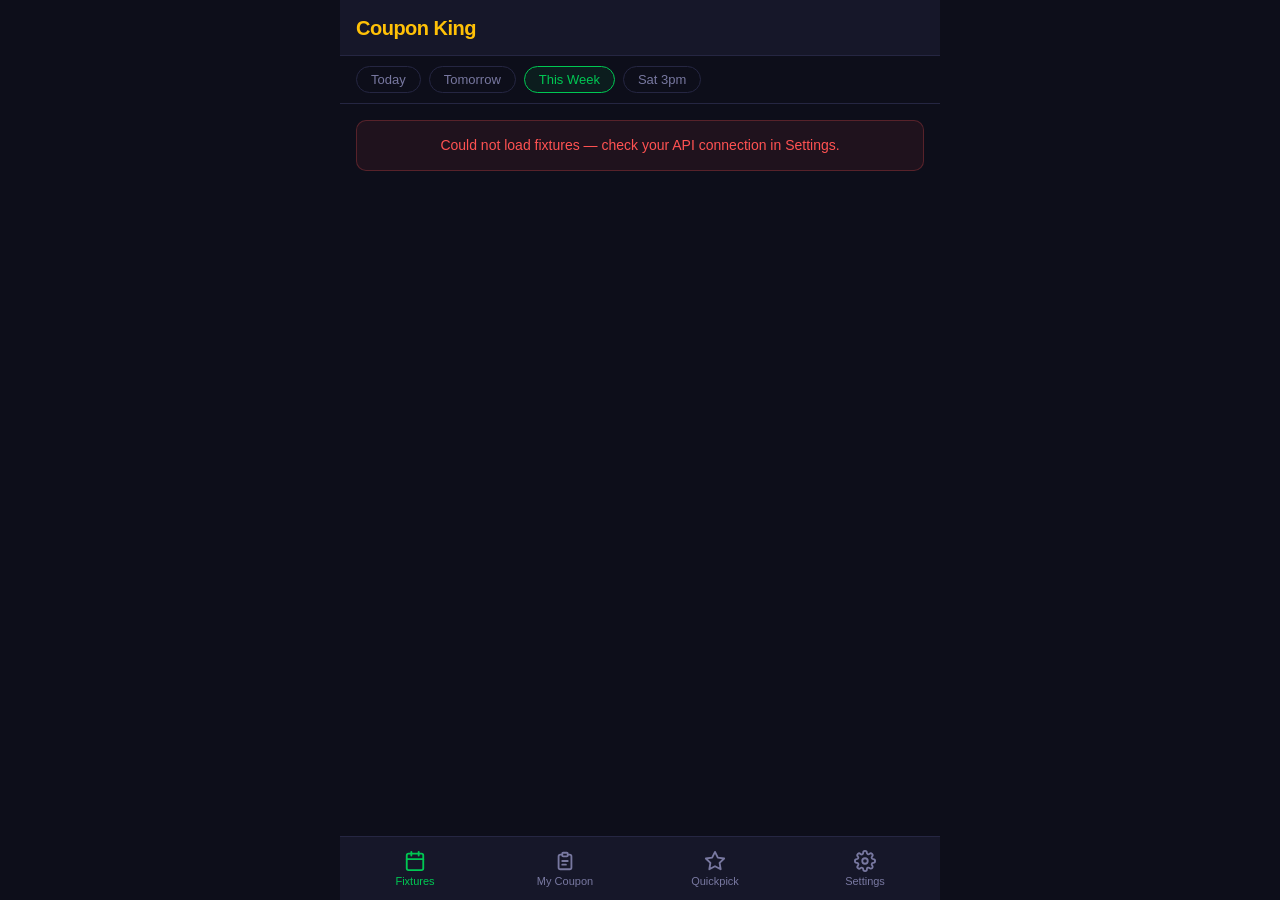
<file: docs/index.html>
<!DOCTYPE html>
<html lang="en">
<head>
  <meta charset="UTF-8" />
  <meta name="viewport" content="width=device-width, initial-scale=1.0, viewport-fit=cover" />
  <meta name="theme-color" content="#0d0e1a" />
  <meta name="description" content="Build and analyse UK football accumulator coupons" />
  <meta name="apple-mobile-web-app-capable" content="yes" />
  <meta name="apple-mobile-web-app-status-bar-style" content="black-translucent" />
  <title>Coupon King</title>
  <link rel="manifest" href="manifest.json" />
  <link rel="stylesheet" href="style.css" />
</head>
<body>

  <header class="app-header">
    <span class="app-title">Coupon King</span>
    <span class="header-badge" id="header-badge"></span>
  </header>

  <!-- Sticky filter bar, rendered by JS on the fixtures view -->
  <div id="filter-area"></div>

  <main id="main-content">
    <div class="loading">Loading fixtures&hellip;</div>
  </main>

  <nav class="bottom-nav" role="navigation" aria-label="Main navigation">
    <button class="nav-btn active" data-view="fixtures" aria-label="Fixtures">
      <svg class="nav-icon" viewBox="0 0 24 24" fill="none" stroke="currentColor" stroke-width="2" stroke-linecap="round">
        <rect x="3" y="4" width="18" height="18" rx="2"/>
        <line x1="16" y1="2" x2="16" y2="6"/>
        <line x1="8"  y1="2" x2="8"  y2="6"/>
        <line x1="3"  y1="10" x2="21" y2="10"/>
      </svg>
      <span>Fixtures</span>
    </button>

    <button class="nav-btn" data-view="coupon" aria-label="Coupon">
      <span class="nav-pip" id="nav-pip"></span>
      <svg class="nav-icon" viewBox="0 0 24 24" fill="none" stroke="currentColor" stroke-width="2" stroke-linecap="round" stroke-linejoin="round">
        <path d="M9 5H7a2 2 0 00-2 2v12a2 2 0 002 2h10a2 2 0 002-2V7a2 2 0 00-2-2h-2"/>
        <rect x="9" y="3" width="6" height="4" rx="1"/>
        <line x1="9" y1="12" x2="15" y2="12"/>
        <line x1="9" y1="16" x2="13" y2="16"/>
      </svg>
      <span>My Coupon</span>
    </button>

    <button class="nav-btn" data-view="picks" aria-label="Quickpick">
      <svg class="nav-icon" viewBox="0 0 24 24" fill="none" stroke="currentColor" stroke-width="2" stroke-linecap="round" stroke-linejoin="round">
        <polygon points="12 2 15.09 8.26 22 9.27 17 14.14 18.18 21.02 12 17.77 5.82 21.02 7 14.14 2 9.27 8.91 8.26 12 2"/>
      </svg>
      <span>Quickpick</span>
    </button>

    <button class="nav-btn" data-view="settings" aria-label="Settings">
      <svg class="nav-icon" viewBox="0 0 24 24" fill="none" stroke="currentColor" stroke-width="2" stroke-linecap="round" stroke-linejoin="round">
        <circle cx="12" cy="12" r="3"/>
        <path d="M19.4 15a1.65 1.65 0 00.33 1.82l.06.06a2 2 0 010 2.83 2 2 0 01-2.83 0l-.06-.06a1.65 1.65 0 00-1.82-.33 1.65 1.65 0 00-1 1.51V21a2 2 0 01-4 0v-.09A1.65 1.65 0 009 19.4a1.65 1.65 0 00-1.82.33l-.06.06a2 2 0 01-2.83-2.83l.06-.06A1.65 1.65 0 004.68 15a1.65 1.65 0 00-1.51-1H3a2 2 0 010-4h.09A1.65 1.65 0 004.6 9a1.65 1.65 0 00-.33-1.82l-.06-.06a2 2 0 012.83-2.83l.06.06A1.65 1.65 0 009 4.68a1.65 1.65 0 001-1.51V3a2 2 0 014 0v.09a1.65 1.65 0 001 1.51 1.65 1.65 0 001.82-.33l.06-.06a2 2 0 012.83 2.83l-.06.06A1.65 1.65 0 0019.4 9a1.65 1.65 0 001.51 1H21a2 2 0 010 4h-.09a1.65 1.65 0 00-1.51 1z"/>
      </svg>
      <span>Settings</span>
    </button>
  </nav>

  <script src="app.js"></script>
</body>
</html>
</file>
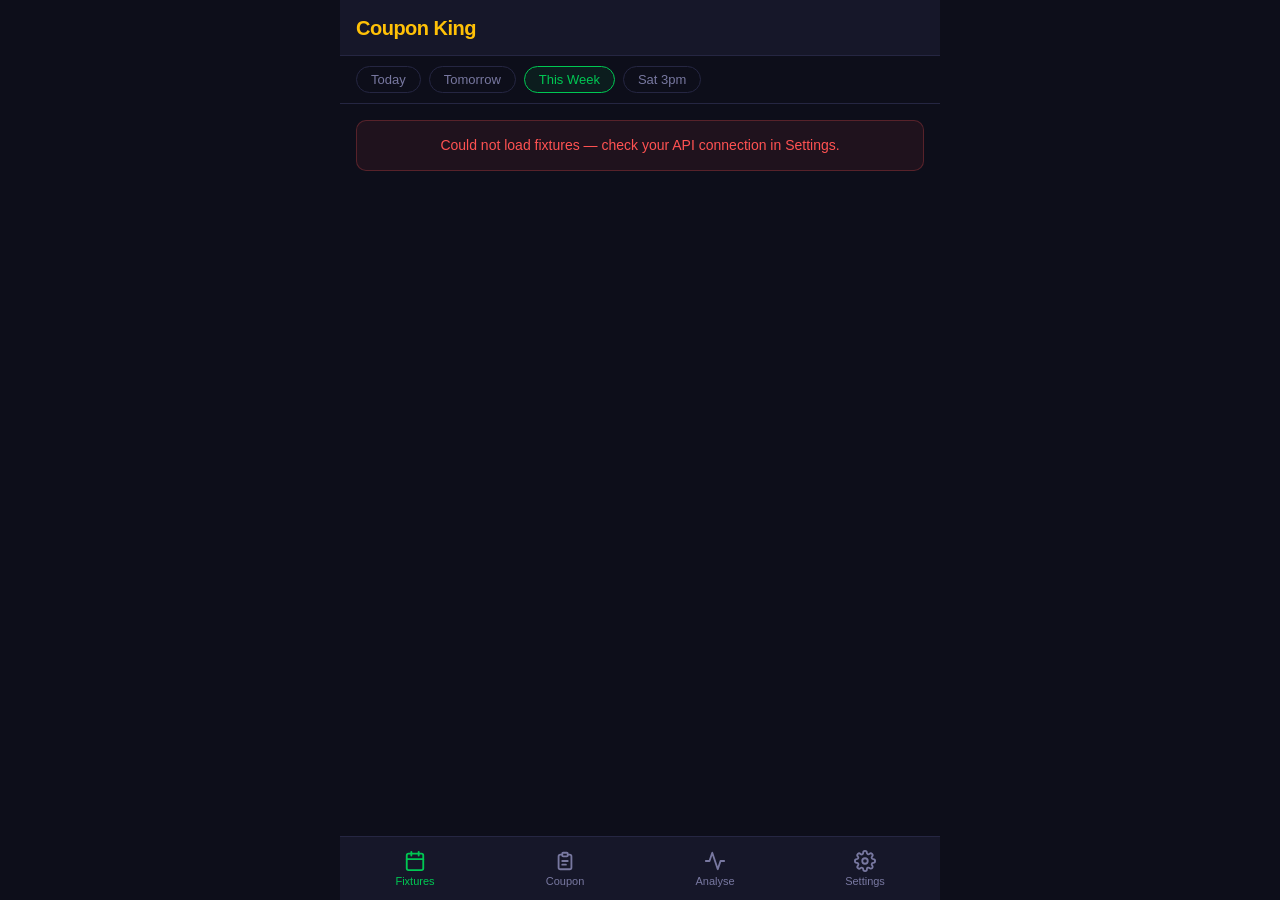
<file: frontend/index.html>
<!DOCTYPE html>
<html lang="en">
<head>
  <meta charset="UTF-8" />
  <meta name="viewport" content="width=device-width, initial-scale=1.0, viewport-fit=cover" />
  <meta name="theme-color" content="#0d0e1a" />
  <meta name="description" content="Build and analyse UK football accumulator coupons" />
  <meta name="apple-mobile-web-app-capable" content="yes" />
  <meta name="apple-mobile-web-app-status-bar-style" content="black-translucent" />
  <title>Coupon King</title>
  <link rel="manifest" href="manifest.json" />
  <link rel="stylesheet" href="style.css" />
</head>
<body>

  <header class="app-header">
    <span class="app-title">Coupon King</span>
    <span class="header-badge" id="header-badge"></span>
  </header>

  <!-- Sticky filter bar, rendered by JS on the fixtures view -->
  <div id="filter-area"></div>

  <main id="main-content">
    <div class="loading">Loading fixtures&hellip;</div>
  </main>

  <nav class="bottom-nav" role="navigation" aria-label="Main navigation">
    <button class="nav-btn active" data-view="fixtures" aria-label="Fixtures">
      <svg class="nav-icon" viewBox="0 0 24 24" fill="none" stroke="currentColor" stroke-width="2" stroke-linecap="round">
        <rect x="3" y="4" width="18" height="18" rx="2"/>
        <line x1="16" y1="2" x2="16" y2="6"/>
        <line x1="8"  y1="2" x2="8"  y2="6"/>
        <line x1="3"  y1="10" x2="21" y2="10"/>
      </svg>
      <span>Fixtures</span>
    </button>

    <button class="nav-btn" data-view="coupon" aria-label="Coupon">
      <span class="nav-pip" id="nav-pip"></span>
      <svg class="nav-icon" viewBox="0 0 24 24" fill="none" stroke="currentColor" stroke-width="2" stroke-linecap="round" stroke-linejoin="round">
        <path d="M9 5H7a2 2 0 00-2 2v12a2 2 0 002 2h10a2 2 0 002-2V7a2 2 0 00-2-2h-2"/>
        <rect x="9" y="3" width="6" height="4" rx="1"/>
        <line x1="9" y1="12" x2="15" y2="12"/>
        <line x1="9" y1="16" x2="13" y2="16"/>
      </svg>
      <span>Coupon</span>
    </button>

    <button class="nav-btn" data-view="analyse" aria-label="Analyse">
      <svg class="nav-icon" viewBox="0 0 24 24" fill="none" stroke="currentColor" stroke-width="2" stroke-linecap="round" stroke-linejoin="round">
        <polyline points="22 12 18 12 15 21 9 3 6 12 2 12"/>
      </svg>
      <span>Analyse</span>
    </button>

    <button class="nav-btn" data-view="settings" aria-label="Settings">
      <svg class="nav-icon" viewBox="0 0 24 24" fill="none" stroke="currentColor" stroke-width="2" stroke-linecap="round" stroke-linejoin="round">
        <circle cx="12" cy="12" r="3"/>
        <path d="M19.4 15a1.65 1.65 0 00.33 1.82l.06.06a2 2 0 010 2.83 2 2 0 01-2.83 0l-.06-.06a1.65 1.65 0 00-1.82-.33 1.65 1.65 0 00-1 1.51V21a2 2 0 01-4 0v-.09A1.65 1.65 0 009 19.4a1.65 1.65 0 00-1.82.33l-.06.06a2 2 0 01-2.83-2.83l.06-.06A1.65 1.65 0 004.68 15a1.65 1.65 0 00-1.51-1H3a2 2 0 010-4h.09A1.65 1.65 0 004.6 9a1.65 1.65 0 00-.33-1.82l-.06-.06a2 2 0 012.83-2.83l.06.06A1.65 1.65 0 009 4.68a1.65 1.65 0 001-1.51V3a2 2 0 014 0v.09a1.65 1.65 0 001 1.51 1.65 1.65 0 001.82-.33l.06-.06a2 2 0 012.83 2.83l-.06.06A1.65 1.65 0 0019.4 9a1.65 1.65 0 001.51 1H21a2 2 0 010 4h-.09a1.65 1.65 0 00-1.51 1z"/>
      </svg>
      <span>Settings</span>
    </button>
  </nav>

  <script src="app.js"></script>
</body>
</html>
</file>
<file: docs/style.css>
/* ── Design tokens ─────────────────────────────────────────────────────────── */
:root {
  --bg:          #0d0e1a;
  --surface:     #161729;
  --surface-alt: #1e2038;
  --border:      #252642;
  --accent:      #00c853;
  --brand:       #ffc107;
  --danger:      #ff5252;
  --warning:     #ffab40;
  --text:        #e4e4f0;
  --text-muted:  #7878a0;
  --header-h:    56px;
  --nav-h:       64px;
  --radius:      10px;
}

/* ── Reset ─────────────────────────────────────────────────────────────────── */
*, *::before, *::after { box-sizing: border-box; margin: 0; padding: 0; }

html, body {
  height: 100%;
  background: var(--bg);
  color: var(--text);
  font-family: -apple-system, BlinkMacSystemFont, 'Segoe UI', Roboto, sans-serif;
  font-size: 15px;
  line-height: 1.5;
  -webkit-tap-highlight-color: transparent;
  overscroll-behavior: none;
}

/* ── Header ────────────────────────────────────────────────────────────────── */
.app-header {
  position: fixed;
  top: 0; left: 0; right: 0;
  height: var(--header-h);
  background: var(--surface);
  border-bottom: 1px solid var(--border);
  display: flex;
  align-items: center;
  justify-content: space-between;
  padding: 0 16px;
  z-index: 100;
}

.app-title {
  font-size: 20px;
  font-weight: 800;
  color: var(--brand);
  letter-spacing: -0.5px;
}

.header-badge {
  min-width: 22px;
  height: 22px;
  padding: 0 6px;
  border-radius: 11px;
  background: var(--accent);
  color: #000;
  font-size: 12px;
  font-weight: 700;
  display: none;
  align-items: center;
  justify-content: center;
}

.header-badge.visible { display: flex; }

/* ── Layout ────────────────────────────────────────────────────────────────── */
/* Spacer pushes content below fixed header */
body::before {
  content: '';
  display: block;
  height: var(--header-h);
}

#filter-area {
  position: sticky;
  top: var(--header-h);
  z-index: 90;
  background: var(--bg);
}

main {
  padding-bottom: calc(var(--nav-h) + env(safe-area-inset-bottom, 0px) + 16px);
  min-height: calc(100dvh - var(--header-h) - var(--nav-h));
}

/* ── Filter bar ────────────────────────────────────────────────────────────── */
.filter-bar {
  display: flex;
  gap: 8px;
  padding: 10px 16px;
  overflow-x: auto;
  scrollbar-width: none;
  -ms-overflow-style: none;
  border-bottom: 1px solid var(--border);
  background: var(--bg);
}

.filter-bar::-webkit-scrollbar { display: none; }

.filter-pill {
  flex-shrink: 0;
  padding: 5px 14px;
  border-radius: 20px;
  border: 1px solid var(--border);
  background: transparent;
  color: var(--text-muted);
  font-size: 13px;
  font-weight: 500;
  cursor: pointer;
  white-space: nowrap;
  transition: border-color 0.15s, color 0.15s, background 0.15s;
}

.filter-pill.active,
.filter-pill:hover {
  border-color: var(--accent);
  color: var(--accent);
  background: rgba(0, 200, 83, 0.08);
}

.filter-pill.sat3pm.active {
  border-color: var(--brand);
  color: var(--brand);
  background: rgba(255, 193, 7, 0.08);
}

/* ── Fixture list ──────────────────────────────────────────────────────────── */
.fixtures-list {
  padding: 12px 12px 0;
  display: flex;
  flex-direction: column;
  gap: 4px;
}

.day-header {
  font-size: 15px;
  font-weight: 700;
  color: var(--brand);
  padding: 16px 4px 6px;
  border-bottom: 1px solid var(--border);
  margin-bottom: 4px;
}

.league-header {
  font-size: 11px;
  font-weight: 700;
  text-transform: uppercase;
  letter-spacing: 0.8px;
  color: var(--text-muted);
  padding: 10px 4px 4px;
}

.fixture-card {
  background: var(--surface);
  border: 1px solid var(--border);
  border-radius: var(--radius);
  transition: border-color 0.15s, background 0.15s;
  user-select: none;
  -webkit-user-select: none;
  cursor: default;
  overflow: hidden;
}

.fixture-card.selected {
  border-color: var(--accent);
  background: rgba(0, 200, 83, 0.06);
}

.fixture-card.completed { opacity: 0.6; }

.fixture-main {
  padding: 11px 14px;
  flex: 1;
  min-width: 0;
}

/* ── Coupon bulk market setter ─────────────────────────────────────────────── */
.coupon-bulk-bar {
  display: flex;
  align-items: center;
  justify-content: space-between;
  padding: 10px 16px;
  border-bottom: 1px solid var(--border);
  gap: 10px;
}

.coupon-bulk-label {
  font-size: 13px;
  font-weight: 600;
  color: var(--text-muted);
  text-transform: uppercase;
  letter-spacing: 0.5px;
}

.coupon-bulk-right {
  display: flex;
  align-items: center;
  gap: 8px;
  flex-shrink: 0;
}

.coupon-bulk-hint {
  font-size: 13px;
  color: var(--text-muted);
  white-space: nowrap;
}

.bulk-market-select {
  width: auto;
  padding: 6px 30px 6px 10px;
  font-size: 13px;
}

.fixture-meta {
  display: flex;
  justify-content: space-between;
  align-items: center;
  margin-bottom: 5px;
}

.fixture-time {
  font-size: 12px;
  color: var(--text-muted);
}

.fixture-tick {
  display: none;
  width: 18px;
  height: 18px;
  background: var(--accent);
  border-radius: 50%;
  align-items: center;
  justify-content: center;
  font-size: 10px;
  font-weight: 900;
  color: #000;
}

.fixture-card.selected .fixture-tick { display: flex; }

.fixture-teams {
  display: flex;
  align-items: center;
  gap: 8px;
}

.fixture-team-col {
  flex: 1;
  display: flex;
  flex-direction: column;
  gap: 2px;
  min-width: 0;
}

.fixture-team-col.away {
  align-items: flex-end;
}

.fixture-team-pct {
  font-size: 12px;
  font-weight: 700;
  line-height: 1;
  margin-top: 3px;
}

.fixture-team-pct.away {
  text-align: right;
  display: block;
}

.fixture-team-pct.muted {
  color: var(--text-muted);
  font-weight: 400;
}

.team-name-row {
  display: flex;
  align-items: center;
  gap: 6px;
  min-width: 0;
}

.team-name-row.away {
  justify-content: flex-end;
}

.team-logo {
  width: 20px;
  height: 20px;
  object-fit: contain;
  flex-shrink: 0;
}

.team-name {
  flex: 1;
  font-size: 15px;
  font-weight: 600;
  overflow: hidden;
  text-overflow: ellipsis;
  white-space: nowrap;
}

.team-name.home { text-align: left; }
.team-name.away { text-align: right; }

.fixture-score {
  flex-shrink: 0;
  font-size: 16px;
  font-weight: 700;
  color: var(--brand);
  min-width: 40px;
  text-align: center;
}

.vs-sep {
  flex-shrink: 0;
  font-size: 12px;
  color: var(--text-muted);
  min-width: 24px;
  text-align: center;
}

/* ── Coupon view ───────────────────────────────────────────────────────────── */
.coupon-empty {
  display: flex;
  flex-direction: column;
  align-items: center;
  justify-content: center;
  padding: 60px 24px;
  text-align: center;
  gap: 10px;
  color: var(--text-muted);
}

.coupon-empty h3 { font-size: 18px; color: var(--text); }

.section-label {
  padding: 12px 16px 4px;
  font-size: 12px;
  font-weight: 600;
  text-transform: uppercase;
  letter-spacing: 0.7px;
  color: var(--text-muted);
}

.coupon-picks {
  padding: 0 12px;
  display: flex;
  flex-direction: column;
  gap: 8px;
}

.coupon-pick {
  background: var(--surface);
  border: 1px solid var(--border);
  border-radius: var(--radius);
  padding: 12px 14px;
}

.pick-header {
  display: flex;
  justify-content: space-between;
  align-items: flex-start;
  margin-bottom: 10px;
}

.pick-match { font-size: 15px; font-weight: 600; line-height: 1.3; }

.pick-meta {
  font-size: 12px;
  color: var(--text-muted);
  margin-top: 2px;
}

.btn-remove {
  background: none;
  border: none;
  color: var(--text-muted);
  font-size: 22px;
  line-height: 1;
  cursor: pointer;
  padding: 0 0 0 10px;
  flex-shrink: 0;
}

.btn-remove:hover { color: var(--danger); }

.market-select {
  width: 100%;
  padding: 8px 12px;
  background: var(--surface-alt);
  border: 1px solid var(--border);
  border-radius: 8px;
  color: var(--text);
  font-size: 14px;
  -webkit-appearance: none;
  appearance: none;
  cursor: pointer;
  background-image: url("data:image/svg+xml,%3Csvg xmlns='http://www.w3.org/2000/svg' width='12' height='8' viewBox='0 0 12 8'%3E%3Cpath d='M1 1l5 5 5-5' stroke='%237878a0' stroke-width='1.5' fill='none' stroke-linecap='round'/%3E%3C/svg%3E");
  background-repeat: no-repeat;
  background-position: right 12px center;
  padding-right: 36px;
}

.coupon-actions {
  padding: 16px;
  display: flex;
  flex-direction: column;
  gap: 10px;
}

.btn-primary {
  width: 100%;
  padding: 14px;
  background: var(--accent);
  color: #000;
  font-size: 16px;
  font-weight: 700;
  border: none;
  border-radius: var(--radius);
  cursor: pointer;
  transition: opacity 0.15s;
}

.btn-primary:hover { opacity: 0.9; }
.btn-primary:disabled { opacity: 0.35; cursor: not-allowed; }

.btn-secondary {
  width: 100%;
  padding: 12px;
  background: transparent;
  color: var(--text-muted);
  font-size: 14px;
  border: 1px solid var(--border);
  border-radius: var(--radius);
  cursor: pointer;
  transition: color 0.15s, border-color 0.15s;
}

.btn-secondary:hover { color: var(--danger); border-color: var(--danger); }

/* ── Analysis view ─────────────────────────────────────────────────────────── */
.analysis-summary {
  margin: 12px;
  padding: 14px;
  background: var(--surface);
  border: 1px solid var(--border);
  border-radius: var(--radius);
  font-size: 14px;
  color: var(--text-muted);
  line-height: 1.5;
}

.analysis-list {
  padding: 0 12px;
  display: flex;
  flex-direction: column;
  gap: 10px;
}

.analysis-card {
  background: var(--surface);
  border: 1px solid var(--border);
  border-radius: var(--radius);
  overflow: hidden;
  border-left-width: 4px;
}

.analysis-card.risk-low    { border-left-color: var(--accent); }
.analysis-card.risk-medium { border-left-color: var(--warning); }
.analysis-card.risk-high   { border-left-color: var(--danger); }

.analysis-header {
  padding: 12px 14px 10px;
  display: flex;
  justify-content: space-between;
  align-items: flex-start;
  gap: 10px;
}

.analysis-match { font-size: 15px; font-weight: 600; }

.analysis-sub {
  font-size: 12px;
  color: var(--text-muted);
  margin-top: 3px;
}

.risk-badge {
  flex-shrink: 0;
  font-size: 11px;
  font-weight: 700;
  text-transform: uppercase;
  letter-spacing: 0.4px;
  padding: 3px 9px;
  border-radius: 10px;
}

.risk-badge.low    { background: rgba(0,200,83,0.15);   color: var(--accent); }
.risk-badge.medium { background: rgba(255,171,64,0.15); color: var(--warning); }
.risk-badge.high   { background: rgba(255,82,82,0.15);  color: var(--danger); }

.analysis-flags {
  border-top: 1px solid var(--border);
  padding: 10px 14px;
  display: flex;
  flex-direction: column;
  gap: 6px;
}

.flag-item {
  font-size: 13px;
  color: var(--warning);
  display: flex;
  gap: 6px;
  align-items: flex-start;
  line-height: 1.4;
}

.flag-item::before {
  content: '!';
  font-weight: 900;
  flex-shrink: 0;
  margin-top: 1px;
}

.no-flags {
  font-size: 13px;
  color: var(--accent);
}

.flag-positive {
  font-size: 13px;
  color: var(--accent);
}

.flag-intro {
  font-size: 13px;
  font-weight: 600;
  margin-bottom: 4px;
}

.flag-intro.risk-medium { color: var(--warning); }
.flag-intro.risk-high   { color: var(--danger); }

.form-guide {
  font-family: monospace;
  font-size: 12px;
  letter-spacing: 2px;
  color: var(--text-muted);
  margin-top: 4px;
}

.form-char { display: inline-block; width: 18px; text-align: center; border-radius: 3px; }
.form-char.W { color: var(--accent); }
.form-char.D { color: var(--text-muted); }
.form-char.L { color: var(--danger); }
.form-char.Y { color: var(--accent); }
.form-char.N { color: var(--danger); }

.fixture-score-pct {
  font-size: 11px;
  font-weight: 700;
}

.analysis-form {
  margin-top: 6px;
  display: flex;
  flex-direction: column;
  gap: 3px;
}

.analysis-form-row {
  display: flex;
  align-items: center;
  gap: 8px;
}

.analysis-form-team {
  font-size: 11px;
  color: var(--text-muted);
  min-width: 90px;
  white-space: nowrap;
  overflow: hidden;
  text-overflow: ellipsis;
}

/* ── Settings view ─────────────────────────────────────────────────────────── */
.settings-section { padding: 12px 12px 0; }

.settings-title {
  font-size: 11px;
  font-weight: 700;
  text-transform: uppercase;
  letter-spacing: 0.8px;
  color: var(--text-muted);
  padding: 8px 4px 6px;
}

.settings-card {
  background: var(--surface);
  border: 1px solid var(--border);
  border-radius: var(--radius);
  overflow: hidden;
}

.settings-row {
  display: flex;
  align-items: center;
  justify-content: space-between;
  padding: 14px 16px;
  border-bottom: 1px solid var(--border);
  font-size: 15px;
  gap: 10px;
}

.settings-row:last-child { border-bottom: none; }
.settings-row a { color: var(--accent); text-decoration: none; }
.settings-row a:hover { text-decoration: underline; }

.settings-row.column {
  flex-direction: column;
  align-items: flex-start;
}

.settings-label { font-size: 12px; color: var(--text-muted); margin-bottom: 6px; }

.api-url-input {
  width: 100%;
  padding: 9px 12px;
  background: var(--surface-alt);
  border: 1px solid var(--border);
  border-radius: 8px;
  color: var(--text);
  font-size: 13px;
  font-family: monospace;
}

.btn-danger-text {
  background: none;
  border: none;
  color: var(--danger);
  font-size: 14px;
  cursor: pointer;
  padding: 0;
  flex-shrink: 0;
}

.gamble-bar {
  margin: 16px 12px;
  padding: 14px 16px;
  background: var(--surface);
  border: 1px solid var(--border);
  border-radius: var(--radius);
  font-size: 12px;
  color: var(--text-muted);
  text-align: center;
  line-height: 1.7;
}

.gamble-bar strong { color: var(--text); }
.gamble-bar a { color: var(--accent); text-decoration: none; }
.gamble-bar a:hover { text-decoration: underline; }

/* ── Bottom nav ────────────────────────────────────────────────────────────── */
.bottom-nav {
  position: fixed;
  bottom: 0; left: 0; right: 0;
  height: calc(var(--nav-h) + env(safe-area-inset-bottom, 0px));
  padding-bottom: env(safe-area-inset-bottom, 0px);
  background: var(--surface);
  border-top: 1px solid var(--border);
  display: flex;
  z-index: 100;
}

.nav-btn {
  flex: 1;
  display: flex;
  flex-direction: column;
  align-items: center;
  justify-content: center;
  gap: 3px;
  background: none;
  border: none;
  color: var(--text-muted);
  font-size: 11px;
  cursor: pointer;
  padding: 0;
  transition: color 0.15s;
  position: relative;
}

.nav-btn.active { color: var(--accent); }

.nav-icon {
  width: 22px;
  height: 22px;
}

.nav-pip {
  position: absolute;
  top: 8px;
  right: calc(50% - 18px);
  width: 8px;
  height: 8px;
  background: var(--accent);
  border-radius: 50%;
  display: none;
  border: 2px solid var(--surface);
}

.nav-pip.visible { display: block; }

/* ── Shared utility states ─────────────────────────────────────────────────── */
.loading {
  text-align: center;
  padding: 48px 24px;
  color: var(--text-muted);
  font-size: 14px;
}

.error-msg {
  margin: 16px;
  padding: 14px 16px;
  background: rgba(255, 82, 82, 0.08);
  border: 1px solid rgba(255, 82, 82, 0.25);
  border-radius: var(--radius);
  color: var(--danger);
  font-size: 14px;
  text-align: center;
}

.empty-state {
  text-align: center;
  padding: 60px 24px;
  color: var(--text-muted);
  font-size: 14px;
}

/* ── Fixtures toolbar ──────────────────────────────────────────────────────── */
.fixtures-toolbar {
  display: flex;
  align-items: center;
  justify-content: space-between;
  gap: 10px;
  padding: 10px 16px;
  border-bottom: 1px solid var(--border);
}

.bet-type-select {
  flex: 1;
  background: var(--surface);
  color: var(--text);
  border: 1px solid var(--border);
  border-radius: 8px;
  padding: 7px 10px;
  font-size: 14px;
  font-family: inherit;
  cursor: pointer;
  max-width: 220px;
}

.bet-type-select:focus { outline: none; border-color: var(--accent); }

/* ── Smart Fill bar ────────────────────────────────────────────────────────── */
.smart-fill-bar {
  display: flex;
  align-items: center;
  justify-content: space-between;
  padding: 8px 12px;
  background: rgba(0, 200, 83, 0.06);
  border-bottom: 1px solid rgba(0, 200, 83, 0.15);
  gap: 10px;
}

.smart-fill-label {
  font-size: 12px;
  color: var(--text-muted);
  flex: 1;
}

.smart-fill-btn {
  flex-shrink: 0;
  padding: 6px 14px;
  background: var(--accent);
  color: #000;
  font-size: 13px;
  font-weight: 700;
  border: none;
  border-radius: 20px;
  cursor: pointer;
  white-space: nowrap;
}

.smart-fill-btn:active { opacity: 0.8; }

/* ── Fixture score bar & badge ─────────────────────────────────────────────── */
.fixture-score-bar {
  height: 3px;
  opacity: 0.5;
  transition: width 0.4s ease;
}

.fixture-score-badge {
  font-size: 11px;
  font-weight: 700;
  border: 1px solid;
  border-radius: 8px;
  padding: 1px 6px;
  line-height: 1.4;
}

.fixture-score-dot {
  width: 10px;
  height: 10px;
  border-radius: 50%;
  flex-shrink: 0;
}

/* ── Fixture card + button ─────────────────────────────────────────────────── */
.fixture-card {
  display: flex;
  flex-direction: column;
}

.fixture-row {
  display: flex;
  align-items: stretch;
}

.add-btn {
  flex-shrink: 0;
  width: 44px;
  background: var(--surface-alt);
  border: none;
  border-left: 1px solid var(--border);
  border-radius: 0 var(--radius) var(--radius) 0;
  color: var(--text-muted);
  font-size: 20px;
  font-weight: 300;
  cursor: pointer;
  display: flex;
  align-items: center;
  justify-content: center;
  transition: background 0.15s, color 0.15s;
  -webkit-tap-highlight-color: transparent;
}

.add-btn:active { opacity: 0.7; }

.add-btn.added {
  background: rgba(0, 200, 83, 0.12);
  color: var(--accent);
  font-size: 14px;
  font-weight: 700;
}

/* Restore cursor default on completed cards (no add-btn shown) */
.fixture-card.completed { cursor: default; }

/* ── Smart Picks view ──────────────────────────────────────────────────────── */
.picks-filters {
  position: sticky;
  top: var(--header-h);
  z-index: 90;
  background: var(--bg);
}

.filter-bar.no-border {
  border-bottom: none;
  padding-bottom: 4px;
}

.picks-list {
  padding: 8px 12px 12px;
  display: flex;
  flex-direction: column;
  gap: 10px;
}

.pick-card {
  background: var(--surface);
  border: 1px solid var(--border);
  border-radius: var(--radius);
  overflow: hidden;
}

.pick-score-bar {
  height: 4px;
  background: var(--border);
  width: 100%;
}

.pick-score-fill {
  height: 100%;
  border-radius: 2px;
  transition: width 0.4s ease;
}

.pick-body {
  padding: 12px 14px;
}

.pick-header-row {
  display: flex;
  justify-content: space-between;
  align-items: flex-start;
  gap: 10px;
  margin-bottom: 2px;
}

.pick-teams {
  font-size: 15px;
  font-weight: 600;
  flex: 1;
  line-height: 1.3;
  display: flex;
  align-items: center;
  gap: 5px;
  flex-wrap: wrap;
}

.pick-score-num {
  font-size: 20px;
  font-weight: 800;
  line-height: 1;
  flex-shrink: 0;
}

.pick-sub {
  font-size: 12px;
  color: var(--text-muted);
  margin-bottom: 8px;
}

.pick-direction {
  display: inline-block;
  font-size: 11px;
  font-weight: 700;
  text-transform: uppercase;
  letter-spacing: 0.5px;
  padding: 3px 10px;
  border-radius: 10px;
  margin-bottom: 8px;
}

.pick-direction.home {
  background: rgba(0, 200, 83, 0.12);
  color: var(--accent);
}

.pick-direction.away {
  background: rgba(255, 193, 7, 0.12);
  color: var(--brand);
}

.pick-reasons {
  display: flex;
  flex-direction: column;
  gap: 3px;
  margin-bottom: 12px;
}

.pick-reason {
  font-size: 12px;
  color: var(--text-muted);
  line-height: 1.4;
  padding-left: 10px;
  position: relative;
}

.pick-reason::before {
  content: '·';
  position: absolute;
  left: 2px;
}

.pick-add-btn {
  width: 100%;
  padding: 10px;
  background: var(--surface-alt);
  border: 1px solid var(--border);
  border-radius: 8px;
  color: var(--text-muted);
  font-size: 14px;
  font-weight: 600;
  cursor: pointer;
  transition: background 0.15s, color 0.15s, border-color 0.15s;
}

.pick-add-btn:hover {
  border-color: var(--accent);
  color: var(--accent);
  background: rgba(0, 200, 83, 0.06);
}

.pick-add-btn.added {
  background: rgba(0, 200, 83, 0.1);
  border-color: var(--accent);
  color: var(--accent);
}

/* ── Fixture detail view ───────────────────────────────────────────────────── */
.detail-header {
  background: var(--surface);
  border-bottom: 1px solid var(--border);
  padding: 12px 16px 16px;
}

.detail-back {
  background: none;
  border: none;
  color: var(--accent);
  font-size: 15px;
  font-weight: 600;
  cursor: pointer;
  padding: 0 0 10px;
  display: block;
}

.detail-teams-row {
  display: flex;
  align-items: center;
  justify-content: space-between;
  gap: 8px;
  margin-bottom: 8px;
}

.detail-team {
  flex: 1;
  display: flex;
  flex-direction: column;
  align-items: center;
  gap: 6px;
  text-align: center;
}

.detail-badge {
  width: 48px;
  height: 48px;
  border-radius: 50%;
  background: var(--surface-alt);
  border: 1px solid var(--border);
  display: flex;
  align-items: center;
  justify-content: center;
  font-size: 11px;
  font-weight: 800;
  letter-spacing: 0.5px;
  color: var(--text-muted);
}

.detail-team-name {
  font-size: 13px;
  font-weight: 700;
  line-height: 1.3;
}

.detail-score {
  font-size: 32px;
  font-weight: 900;
  color: var(--brand);
  flex-shrink: 0;
  min-width: 60px;
  text-align: center;
}

.detail-kickoff {
  font-size: 28px;
  font-weight: 800;
  color: var(--text);
  flex-shrink: 0;
  min-width: 60px;
  text-align: center;
}

.detail-meta {
  font-size: 12px;
  color: var(--text-muted);
  text-align: center;
}

.detail-coupon-row {
  display: flex;
  gap: 10px;
  padding: 12px 16px;
  border-bottom: 1px solid var(--border);
  align-items: center;
}

.detail-market-select {
  flex: 1;
  padding: 8px 12px;
}

.detail-add-btn {
  flex-shrink: 0;
  padding: 9px 18px;
  background: var(--accent);
  color: #000;
  font-size: 14px;
  font-weight: 700;
  border: none;
  border-radius: 8px;
  cursor: pointer;
  white-space: nowrap;
}

.detail-add-btn.added {
  background: var(--surface-alt);
  color: var(--accent);
  border: 1px solid var(--accent);
}

.detail-section-title {
  font-size: 11px;
  font-weight: 700;
  text-transform: uppercase;
  letter-spacing: 0.8px;
  color: var(--text-muted);
  padding: 14px 16px 6px;
}

.detail-scores-grid {
  display: flex;
  flex-direction: column;
  gap: 6px;
  padding: 0 12px;
}

.detail-score-card {
  background: var(--surface);
  border: 1px solid var(--border);
  border-radius: var(--radius);
  padding: 10px 14px;
  overflow: hidden;
}

.detail-score-top {
  display: flex;
  justify-content: space-between;
  align-items: center;
  margin-bottom: 6px;
}

.detail-score-label {
  font-size: 14px;
  font-weight: 600;
}

.detail-score-num {
  font-size: 20px;
  font-weight: 800;
  line-height: 1;
}

.detail-score-bar-wrap {
  height: 4px;
  background: var(--border);
  border-radius: 2px;
  overflow: hidden;
}

.detail-score-bar-fill {
  height: 100%;
  border-radius: 2px;
  transition: width 0.4s ease;
}

.detail-score-pick {
  font-size: 12px;
  color: var(--text-muted);
  margin-top: 5px;
}

.detail-insights {
  margin: 0 12px;
  background: var(--surface);
  border: 1px solid var(--border);
  border-radius: var(--radius);
  overflow: hidden;
}

.detail-insight-row {
  padding: 10px 14px;
  font-size: 13px;
  color: var(--text-muted);
  border-bottom: 1px solid var(--border);
  line-height: 1.5;
}

.detail-insight-row:last-child { border-bottom: none; }

.detail-form-section {
  padding: 0 12px;
  display: flex;
  flex-direction: column;
  gap: 8px;
}

.detail-form-row {
  background: var(--surface);
  border: 1px solid var(--border);
  border-radius: var(--radius);
  padding: 10px 14px;
  display: flex;
  flex-direction: column;
  gap: 5px;
}

.detail-form-team {
  font-size: 14px;
  font-weight: 700;
}

.detail-form-chars {
  display: flex;
  gap: 3px;
}

.detail-form-chars .form-char {
  width: 24px;
  height: 24px;
  border-radius: 4px;
  display: inline-flex;
  align-items: center;
  justify-content: center;
  font-size: 12px;
  font-weight: 700;
}

.detail-form-chars .form-char.W { background: rgba(0,200,83,0.15); }
.detail-form-chars .form-char.D { background: rgba(120,120,160,0.2); }
.detail-form-chars .form-char.L { background: rgba(255,82,82,0.15); }

.detail-form-stats {
  font-size: 12px;
  color: var(--text-muted);
}

.detail-h2h {
  margin: 0 12px;
  background: var(--surface);
  border: 1px solid var(--border);
  border-radius: var(--radius);
  padding: 12px 14px;
}

.h2h-bar-wrap {
  display: flex;
  border-radius: 4px;
  overflow: hidden;
  height: 32px;
  margin-bottom: 6px;
}

.h2h-segment {
  display: flex;
  align-items: center;
  justify-content: center;
  font-size: 12px;
  font-weight: 700;
  min-width: 24px;
}

.h2h-segment.home { background: rgba(0,200,83,0.25); color: var(--accent); }
.h2h-segment.draw { background: rgba(120,120,160,0.2); color: var(--text-muted); }
.h2h-segment.away { background: rgba(255,193,7,0.2); color: var(--brand); }

.h2h-labels {
  display: flex;
  justify-content: space-between;
  font-size: 11px;
  color: var(--text-muted);
  margin-bottom: 8px;
}

.h2h-goals {
  font-size: 13px;
  color: var(--text-muted);
  text-align: center;
}

/* ── Responsive cap ────────────────────────────────────────────────────────── */
@media (min-width: 600px) {
  .app-header,
  .bottom-nav,
  #filter-area { left: 50%; right: auto; width: 600px; transform: translateX(-50%); }

  main { max-width: 600px; margin: 0 auto; }
}
</file>
<file: frontend/style.css>
/* ── Design tokens ─────────────────────────────────────────────────────────── */
:root {
  --bg:          #0d0e1a;
  --surface:     #161729;
  --surface-alt: #1e2038;
  --border:      #252642;
  --accent:      #00c853;
  --brand:       #ffc107;
  --danger:      #ff5252;
  --warning:     #ffab40;
  --text:        #e4e4f0;
  --text-muted:  #7878a0;
  --header-h:    56px;
  --nav-h:       64px;
  --radius:      10px;
}

/* ── Reset ─────────────────────────────────────────────────────────────────── */
*, *::before, *::after { box-sizing: border-box; margin: 0; padding: 0; }

html, body {
  height: 100%;
  background: var(--bg);
  color: var(--text);
  font-family: -apple-system, BlinkMacSystemFont, 'Segoe UI', Roboto, sans-serif;
  font-size: 15px;
  line-height: 1.5;
  -webkit-tap-highlight-color: transparent;
  overscroll-behavior: none;
}

/* ── Header ────────────────────────────────────────────────────────────────── */
.app-header {
  position: fixed;
  top: 0; left: 0; right: 0;
  height: var(--header-h);
  background: var(--surface);
  border-bottom: 1px solid var(--border);
  display: flex;
  align-items: center;
  justify-content: space-between;
  padding: 0 16px;
  z-index: 100;
}

.app-title {
  font-size: 20px;
  font-weight: 800;
  color: var(--brand);
  letter-spacing: -0.5px;
}

.header-badge {
  min-width: 22px;
  height: 22px;
  padding: 0 6px;
  border-radius: 11px;
  background: var(--accent);
  color: #000;
  font-size: 12px;
  font-weight: 700;
  display: none;
  align-items: center;
  justify-content: center;
}

.header-badge.visible { display: flex; }

/* ── Layout ────────────────────────────────────────────────────────────────── */
/* Spacer pushes content below fixed header */
body::before {
  content: '';
  display: block;
  height: var(--header-h);
}

#filter-area {
  position: sticky;
  top: var(--header-h);
  z-index: 90;
  background: var(--bg);
}

main {
  padding-bottom: calc(var(--nav-h) + env(safe-area-inset-bottom, 0px) + 16px);
  min-height: calc(100dvh - var(--header-h) - var(--nav-h));
}

/* ── Filter bar ────────────────────────────────────────────────────────────── */
.filter-bar {
  display: flex;
  gap: 8px;
  padding: 10px 16px;
  overflow-x: auto;
  scrollbar-width: none;
  -ms-overflow-style: none;
  border-bottom: 1px solid var(--border);
  background: var(--bg);
}

.filter-bar::-webkit-scrollbar { display: none; }

.filter-pill {
  flex-shrink: 0;
  padding: 5px 14px;
  border-radius: 20px;
  border: 1px solid var(--border);
  background: transparent;
  color: var(--text-muted);
  font-size: 13px;
  font-weight: 500;
  cursor: pointer;
  white-space: nowrap;
  transition: border-color 0.15s, color 0.15s, background 0.15s;
}

.filter-pill.active,
.filter-pill:hover {
  border-color: var(--accent);
  color: var(--accent);
  background: rgba(0, 200, 83, 0.08);
}

.filter-pill.sat3pm.active {
  border-color: var(--brand);
  color: var(--brand);
  background: rgba(255, 193, 7, 0.08);
}

/* ── Fixture list ──────────────────────────────────────────────────────────── */
.fixtures-list {
  padding: 12px 12px 0;
  display: flex;
  flex-direction: column;
  gap: 4px;
}

.day-header {
  font-size: 15px;
  font-weight: 700;
  color: var(--brand);
  padding: 16px 4px 6px;
  border-bottom: 1px solid var(--border);
  margin-bottom: 4px;
}

.league-header {
  font-size: 11px;
  font-weight: 700;
  text-transform: uppercase;
  letter-spacing: 0.8px;
  color: var(--text-muted);
  padding: 10px 4px 4px;
}

.fixture-card {
  background: var(--surface);
  border: 1px solid var(--border);
  border-radius: var(--radius);
  padding: 11px 14px;
  cursor: pointer;
  transition: border-color 0.15s, background 0.15s;
  user-select: none;
  -webkit-user-select: none;
}

.fixture-card:active { opacity: 0.75; }

.fixture-card.selected {
  border-color: var(--accent);
  background: rgba(0, 200, 83, 0.06);
}

.fixture-card.completed { cursor: default; opacity: 0.6; }

.fixture-meta {
  display: flex;
  justify-content: space-between;
  align-items: center;
  margin-bottom: 5px;
}

.fixture-time {
  font-size: 12px;
  color: var(--text-muted);
}

.fixture-tick {
  display: none;
  width: 18px;
  height: 18px;
  background: var(--accent);
  border-radius: 50%;
  align-items: center;
  justify-content: center;
  font-size: 10px;
  font-weight: 900;
  color: #000;
}

.fixture-card.selected .fixture-tick { display: flex; }

.fixture-teams {
  display: flex;
  align-items: center;
  gap: 8px;
}

.team-name {
  flex: 1;
  font-size: 15px;
  font-weight: 600;
  overflow: hidden;
  text-overflow: ellipsis;
  white-space: nowrap;
}

.team-name.home { text-align: left; }
.team-name.away { text-align: right; }

.fixture-score {
  flex-shrink: 0;
  font-size: 16px;
  font-weight: 700;
  color: var(--brand);
  min-width: 40px;
  text-align: center;
}

.vs-sep {
  flex-shrink: 0;
  font-size: 12px;
  color: var(--text-muted);
  min-width: 24px;
  text-align: center;
}

/* ── Coupon view ───────────────────────────────────────────────────────────── */
.coupon-empty {
  display: flex;
  flex-direction: column;
  align-items: center;
  justify-content: center;
  padding: 60px 24px;
  text-align: center;
  gap: 10px;
  color: var(--text-muted);
}

.coupon-empty h3 { font-size: 18px; color: var(--text); }

.section-label {
  padding: 12px 16px 4px;
  font-size: 12px;
  font-weight: 600;
  text-transform: uppercase;
  letter-spacing: 0.7px;
  color: var(--text-muted);
}

.coupon-picks {
  padding: 0 12px;
  display: flex;
  flex-direction: column;
  gap: 8px;
}

.coupon-pick {
  background: var(--surface);
  border: 1px solid var(--border);
  border-radius: var(--radius);
  padding: 12px 14px;
}

.pick-header {
  display: flex;
  justify-content: space-between;
  align-items: flex-start;
  margin-bottom: 10px;
}

.pick-match { font-size: 15px; font-weight: 600; line-height: 1.3; }

.pick-meta {
  font-size: 12px;
  color: var(--text-muted);
  margin-top: 2px;
}

.btn-remove {
  background: none;
  border: none;
  color: var(--text-muted);
  font-size: 22px;
  line-height: 1;
  cursor: pointer;
  padding: 0 0 0 10px;
  flex-shrink: 0;
}

.btn-remove:hover { color: var(--danger); }

.market-select {
  width: 100%;
  padding: 8px 12px;
  background: var(--surface-alt);
  border: 1px solid var(--border);
  border-radius: 8px;
  color: var(--text);
  font-size: 14px;
  -webkit-appearance: none;
  appearance: none;
  cursor: pointer;
  background-image: url("data:image/svg+xml,%3Csvg xmlns='http://www.w3.org/2000/svg' width='12' height='8' viewBox='0 0 12 8'%3E%3Cpath d='M1 1l5 5 5-5' stroke='%237878a0' stroke-width='1.5' fill='none' stroke-linecap='round'/%3E%3C/svg%3E");
  background-repeat: no-repeat;
  background-position: right 12px center;
  padding-right: 36px;
}

.coupon-actions {
  padding: 16px;
  display: flex;
  flex-direction: column;
  gap: 10px;
}

.btn-primary {
  width: 100%;
  padding: 14px;
  background: var(--accent);
  color: #000;
  font-size: 16px;
  font-weight: 700;
  border: none;
  border-radius: var(--radius);
  cursor: pointer;
  transition: opacity 0.15s;
}

.btn-primary:hover { opacity: 0.9; }
.btn-primary:disabled { opacity: 0.35; cursor: not-allowed; }

.btn-secondary {
  width: 100%;
  padding: 12px;
  background: transparent;
  color: var(--text-muted);
  font-size: 14px;
  border: 1px solid var(--border);
  border-radius: var(--radius);
  cursor: pointer;
  transition: color 0.15s, border-color 0.15s;
}

.btn-secondary:hover { color: var(--danger); border-color: var(--danger); }

/* ── Analysis view ─────────────────────────────────────────────────────────── */
.analysis-summary {
  margin: 12px;
  padding: 14px;
  background: var(--surface);
  border: 1px solid var(--border);
  border-radius: var(--radius);
  font-size: 14px;
  color: var(--text-muted);
  line-height: 1.5;
}

.analysis-list {
  padding: 0 12px;
  display: flex;
  flex-direction: column;
  gap: 10px;
}

.analysis-card {
  background: var(--surface);
  border: 1px solid var(--border);
  border-radius: var(--radius);
  overflow: hidden;
  border-left-width: 4px;
}

.analysis-card.risk-low    { border-left-color: var(--accent); }
.analysis-card.risk-medium { border-left-color: var(--warning); }
.analysis-card.risk-high   { border-left-color: var(--danger); }

.analysis-header {
  padding: 12px 14px 10px;
  display: flex;
  justify-content: space-between;
  align-items: flex-start;
  gap: 10px;
}

.analysis-match { font-size: 15px; font-weight: 600; }

.analysis-sub {
  font-size: 12px;
  color: var(--text-muted);
  margin-top: 3px;
}

.risk-badge {
  flex-shrink: 0;
  font-size: 11px;
  font-weight: 700;
  text-transform: uppercase;
  letter-spacing: 0.4px;
  padding: 3px 9px;
  border-radius: 10px;
}

.risk-badge.low    { background: rgba(0,200,83,0.15);   color: var(--accent); }
.risk-badge.medium { background: rgba(255,171,64,0.15); color: var(--warning); }
.risk-badge.high   { background: rgba(255,82,82,0.15);  color: var(--danger); }

.analysis-flags {
  border-top: 1px solid var(--border);
  padding: 10px 14px;
  display: flex;
  flex-direction: column;
  gap: 6px;
}

.flag-item {
  font-size: 13px;
  color: var(--warning);
  display: flex;
  gap: 6px;
  align-items: flex-start;
  line-height: 1.4;
}

.flag-item::before {
  content: '!';
  font-weight: 900;
  flex-shrink: 0;
  margin-top: 1px;
}

.no-flags {
  font-size: 13px;
  color: var(--accent);
}

.form-guide {
  font-family: monospace;
  font-size: 12px;
  letter-spacing: 2px;
  color: var(--text-muted);
  margin-top: 4px;
}

.form-char { display: inline-block; width: 18px; text-align: center; border-radius: 3px; }
.form-char.W { color: var(--accent); }
.form-char.D { color: var(--text-muted); }
.form-char.L { color: var(--danger); }

/* ── Settings view ─────────────────────────────────────────────────────────── */
.settings-section { padding: 12px 12px 0; }

.settings-title {
  font-size: 11px;
  font-weight: 700;
  text-transform: uppercase;
  letter-spacing: 0.8px;
  color: var(--text-muted);
  padding: 8px 4px 6px;
}

.settings-card {
  background: var(--surface);
  border: 1px solid var(--border);
  border-radius: var(--radius);
  overflow: hidden;
}

.settings-row {
  display: flex;
  align-items: center;
  justify-content: space-between;
  padding: 14px 16px;
  border-bottom: 1px solid var(--border);
  font-size: 15px;
  gap: 10px;
}

.settings-row:last-child { border-bottom: none; }
.settings-row a { color: var(--accent); text-decoration: none; }
.settings-row a:hover { text-decoration: underline; }

.settings-row.column {
  flex-direction: column;
  align-items: flex-start;
}

.settings-label { font-size: 12px; color: var(--text-muted); margin-bottom: 6px; }

.api-url-input {
  width: 100%;
  padding: 9px 12px;
  background: var(--surface-alt);
  border: 1px solid var(--border);
  border-radius: 8px;
  color: var(--text);
  font-size: 13px;
  font-family: monospace;
}

.btn-danger-text {
  background: none;
  border: none;
  color: var(--danger);
  font-size: 14px;
  cursor: pointer;
  padding: 0;
  flex-shrink: 0;
}

.gamble-bar {
  margin: 16px 12px;
  padding: 14px 16px;
  background: var(--surface);
  border: 1px solid var(--border);
  border-radius: var(--radius);
  font-size: 12px;
  color: var(--text-muted);
  text-align: center;
  line-height: 1.7;
}

.gamble-bar strong { color: var(--text); }
.gamble-bar a { color: var(--accent); text-decoration: none; }
.gamble-bar a:hover { text-decoration: underline; }

/* ── Bottom nav ────────────────────────────────────────────────────────────── */
.bottom-nav {
  position: fixed;
  bottom: 0; left: 0; right: 0;
  height: calc(var(--nav-h) + env(safe-area-inset-bottom, 0px));
  padding-bottom: env(safe-area-inset-bottom, 0px);
  background: var(--surface);
  border-top: 1px solid var(--border);
  display: flex;
  z-index: 100;
}

.nav-btn {
  flex: 1;
  display: flex;
  flex-direction: column;
  align-items: center;
  justify-content: center;
  gap: 3px;
  background: none;
  border: none;
  color: var(--text-muted);
  font-size: 11px;
  cursor: pointer;
  padding: 0;
  transition: color 0.15s;
  position: relative;
}

.nav-btn.active { color: var(--accent); }

.nav-icon {
  width: 22px;
  height: 22px;
}

.nav-pip {
  position: absolute;
  top: 8px;
  right: calc(50% - 18px);
  width: 8px;
  height: 8px;
  background: var(--accent);
  border-radius: 50%;
  display: none;
  border: 2px solid var(--surface);
}

.nav-pip.visible { display: block; }

/* ── Shared utility states ─────────────────────────────────────────────────── */
.loading {
  text-align: center;
  padding: 48px 24px;
  color: var(--text-muted);
  font-size: 14px;
}

.error-msg {
  margin: 16px;
  padding: 14px 16px;
  background: rgba(255, 82, 82, 0.08);
  border: 1px solid rgba(255, 82, 82, 0.25);
  border-radius: var(--radius);
  color: var(--danger);
  font-size: 14px;
  text-align: center;
}

.empty-state {
  text-align: center;
  padding: 60px 24px;
  color: var(--text-muted);
  font-size: 14px;
}

/* ── Responsive cap ────────────────────────────────────────────────────────── */
@media (min-width: 600px) {
  .app-header,
  .bottom-nav,
  #filter-area { left: 50%; right: auto; width: 600px; transform: translateX(-50%); }

  main { max-width: 600px; margin: 0 auto; }
}
</file>
